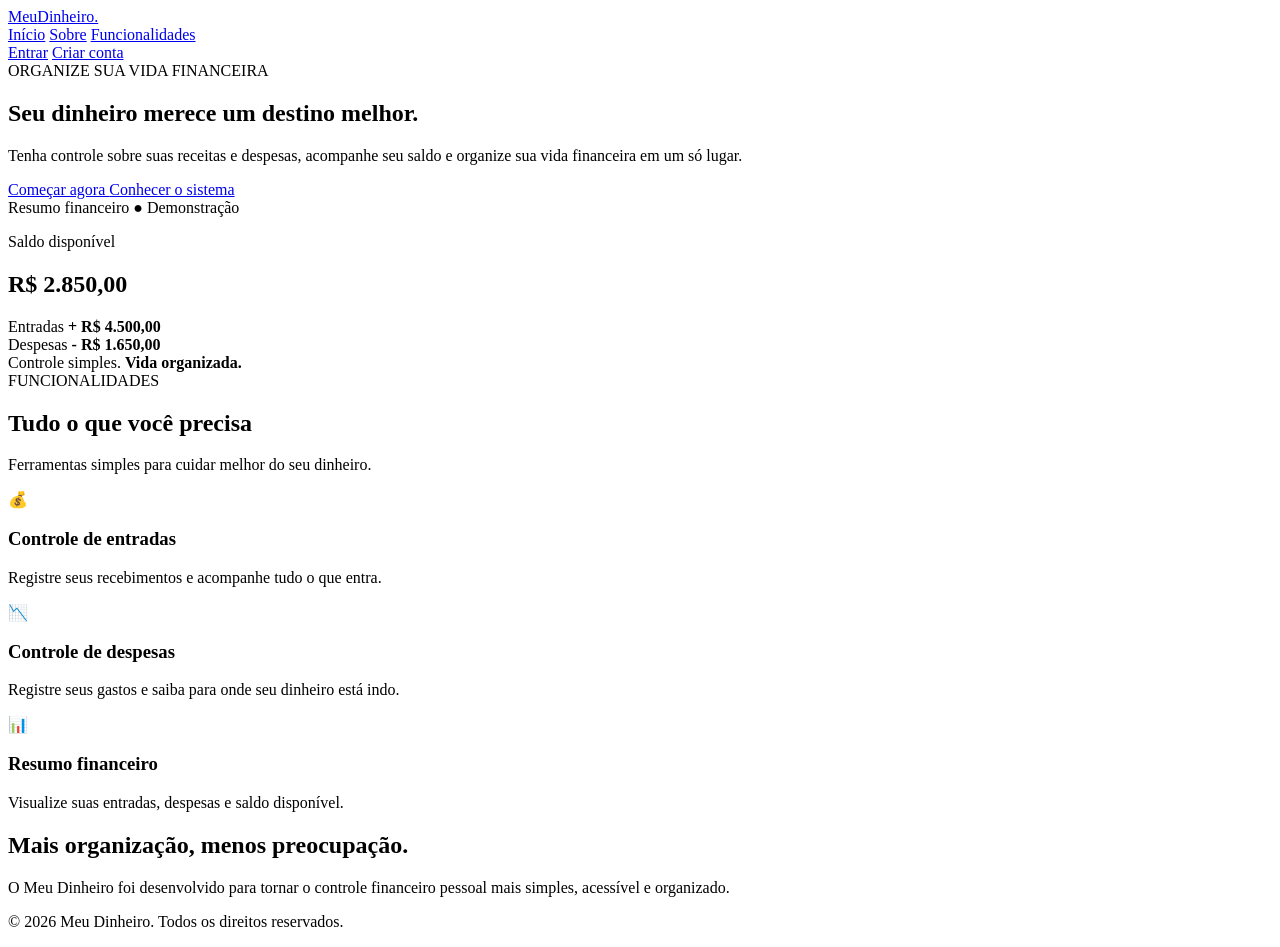
<file: src/main/resources/templates/index.html>
<!DOCTYPE html>
<html lang="pt-BR" xmlns:th="http://www.thymeleaf.org">

<head>
    <meta charset="UTF-8">
    <meta name="viewport" content="width=device-width, initial-scale=1.0">

    <title>Meu Dinheiro | Controle Financeiro</title>

    <link rel="stylesheet" th:href="@{/css/style.css}">
</head>

<body>

    <header class="header">
        <div class="container navbar">

            <a href="/" class="logo">
                Meu<span>Dinheiro.</span>
            </a>

            <nav>
                <a href="#inicio">Início</a>
                <a href="#sobre">Sobre</a>
                <a href="#funcionalidades">Funcionalidades</a>
            </nav>

            <div class="nav-buttons">
                <a href="/login" class="login">Entrar</a>
                <a href="/cadastro" class="btn-primary">Criar conta</a>
            </div>

        </div>
    </header>

    <main>

        <section class="hero" id="inicio">

            <div class="container hero-content">

                <div class="hero-text">

                    <span class="tag">
                        ORGANIZE SUA VIDA FINANCEIRA
                    </span>

                    <h1>
                        Seu dinheiro merece
                        <span>um destino melhor.</span>
                    </h1>

                    <p>
                        Tenha controle sobre suas receitas e despesas,
                        acompanhe seu saldo e organize sua vida financeira
                        em um só lugar.
                    </p>

                    <div class="hero-buttons">
                        <a href="/cadastro" class="btn-primary">
                            Começar agora
                        </a>

                        <a href="#sobre" class="btn-secondary">
                            Conhecer o sistema
                        </a>
                    </div>

                </div>

                <div class="hero-card">

                    <div class="card-header">
                        <span>Resumo financeiro</span>
                        <span class="status">● Demonstração</span>
                    </div>

                    <div class="balance">
                        <p>Saldo disponível</p>
                        <h2>R$ 2.850,00</h2>
                    </div>

                    <div class="financial-info">

                        <div class="info-box">
                            <span>Entradas</span>
                            <strong class="income">+ R$ 4.500,00</strong>
                        </div>

                        <div class="info-box">
                            <span>Despesas</span>
                            <strong class="expense">- R$ 1.650,00</strong>
                        </div>

                    </div>

                    <div class="card-footer">
                        <span>Controle simples.</span>
                        <strong>Vida organizada.</strong>
                    </div>

                </div>

            </div>

        </section>

        <section class="features" id="funcionalidades">

            <div class="container">

                <div class="section-title">
                    <span>FUNCIONALIDADES</span>
                    <h2>Tudo o que você precisa</h2>
                    <p>Ferramentas simples para cuidar melhor do seu dinheiro.</p>
                </div>

                <div class="feature-grid">

                    <article class="feature">
                        <div class="feature-icon">💰</div>
                        <h3>Controle de entradas</h3>
                        <p>Registre seus recebimentos e acompanhe tudo o que entra.</p>
                    </article>

                    <article class="feature">
                        <div class="feature-icon">📉</div>
                        <h3>Controle de despesas</h3>
                        <p>Registre seus gastos e saiba para onde seu dinheiro está indo.</p>
                    </article>

                    <article class="feature">
                        <div class="feature-icon">📊</div>
                        <h3>Resumo financeiro</h3>
                        <p>Visualize suas entradas, despesas e saldo disponível.</p>
                    </article>

                </div>

            </div>

        </section>

        <section class="about" id="sobre">
            <div class="container about-content">
                <h2>Mais organização, menos preocupação.</h2>
                <p>
                    O Meu Dinheiro foi desenvolvido para tornar
                    o controle financeiro pessoal mais simples,
                    acessível e organizado.
                </p>
            </div>
        </section>

    </main>

    <footer>
        <p>© 2026 Meu Dinheiro. Todos os direitos reservados.</p>
    </footer>

</body>
</html>
</file>
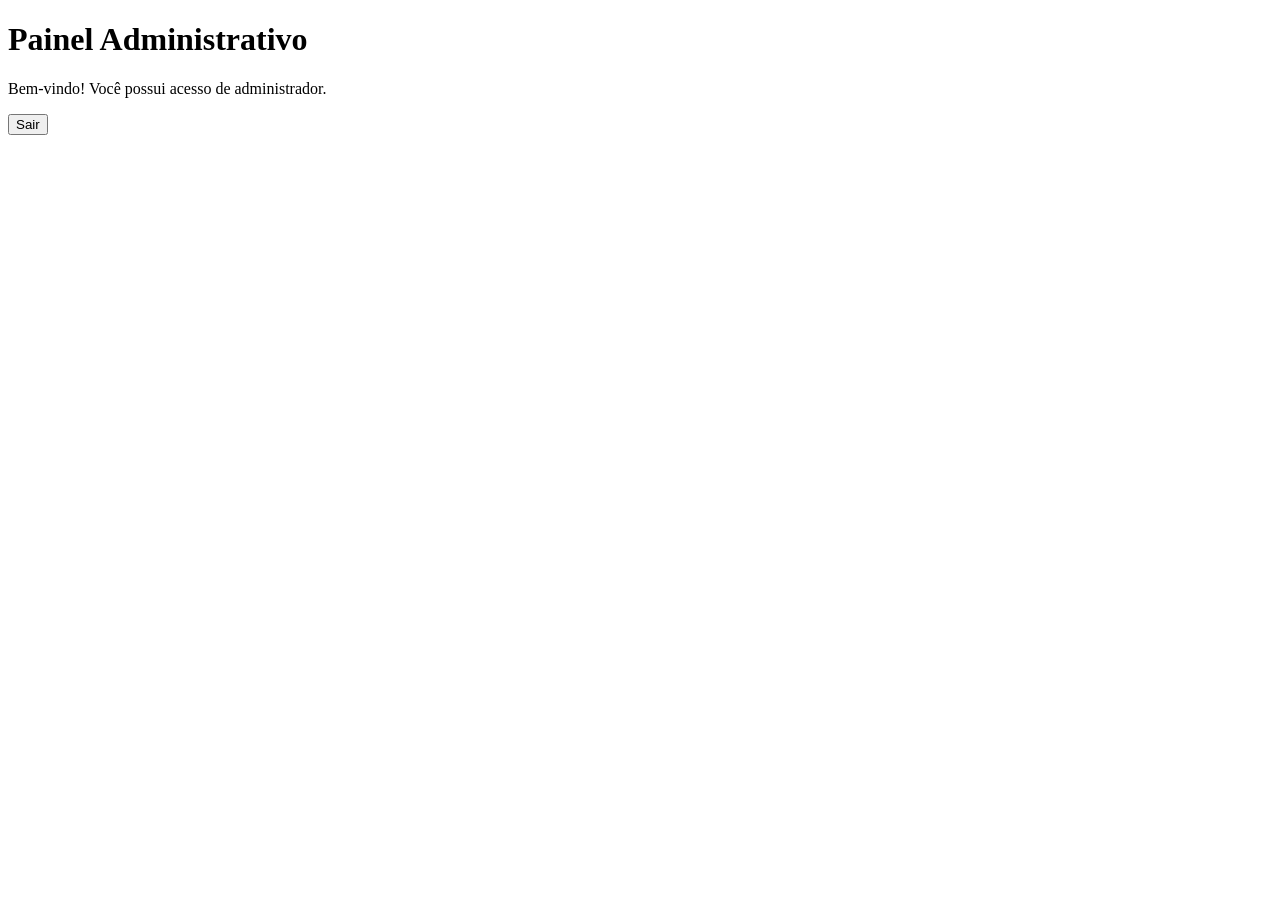
<file: src/main/resources/templates/admin.html>
<!DOCTYPE html>
<html lang="pt-BR" xmlns:th="http://www.thymeleaf.org">
<head>
<meta charset="UTF-8">
<title>Painel Administrativo</title>
<link rel="stylesheet" th:href="@{/css/style.css}">
</head>
<body>
	<h1>Painel Administrativo</h1>
	<p>Bem-vindo! Você possui acesso de administrador.</p>

	<form th:action="@{/logout}" method="post">
		<button type="submit">Sair</button>
	</form>
</body>
</html>
</file>
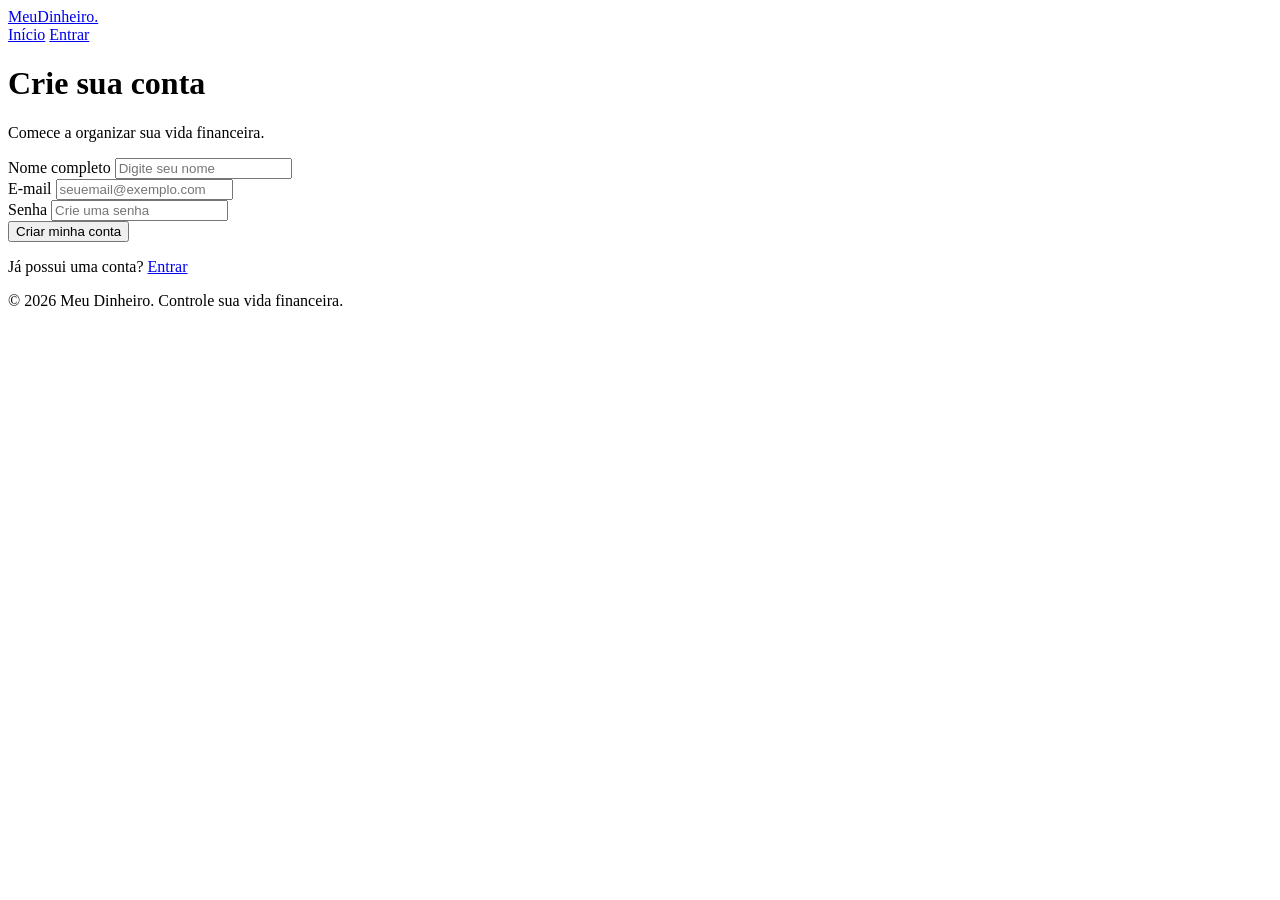
<file: src/main/resources/templates/cadastro.html>
<!DOCTYPE html>
<html lang="pt-BR" xmlns:th="http://www.thymeleaf.org">
<head>
<meta charset="UTF-8">
<meta name="viewport" content="width=device-width, initial-scale=1.0">
<title>Criar conta | Meu Dinheiro</title>

<link rel="stylesheet" th:href="@{/css/style.css}">
</head>
<body>

	<header class="header">
		<div class="container header-content">
			<a href="/" class="logo">Meu<span>Dinheiro.</span></a>

			<nav class="nav">
				<a href="/">Início</a> <a href="/login" class="btn-outline">Entrar</a>
			</nav>
		</div>
	</header>

	<main class="auth-section">
		<div class="auth-card">

			<div class="auth-header">
				<h1>Crie sua conta</h1>
				<p>Comece a organizar sua vida financeira.</p>
			</div>

			<div class="alert success" th:if="${sucesso}" th:text="${sucesso}"></div>
			<div class="alert error" th:if="${erro}" th:text="${erro}"></div>

			<form th:action="@{/cadastro}" th:object="${usuario}" method="post">

				<div class="form-group">
					<label for="nome">Nome completo</label> <input type="text"
						id="nome" th:field="*{nome}" placeholder="Digite seu nome"
						required>
				</div>

				<div class="form-group">
					<label for="email">E-mail</label> <input type="email" id="email"
						th:field="*{email}" placeholder="seuemail@exemplo.com" required>
				</div>

				<div class="form-group">
					<label for="senha">Senha</label> <input type="password" id="senha"
						th:field="*{senha}" placeholder="Crie uma senha" required
						minlength="8">
				</div>

				<button type="submit" class="btn-primary btn-full">Criar
					minha conta</button>

			</form>

			<p class="auth-footer">
				Já possui uma conta? <a href="/login">Entrar</a>
			</p>

		</div>
	</main>

	<footer class="footer">
		<div class="container">
			<p>© 2026 Meu Dinheiro. Controle sua vida financeira.</p>
		</div>
	</footer>

</body>
</html>
</file>
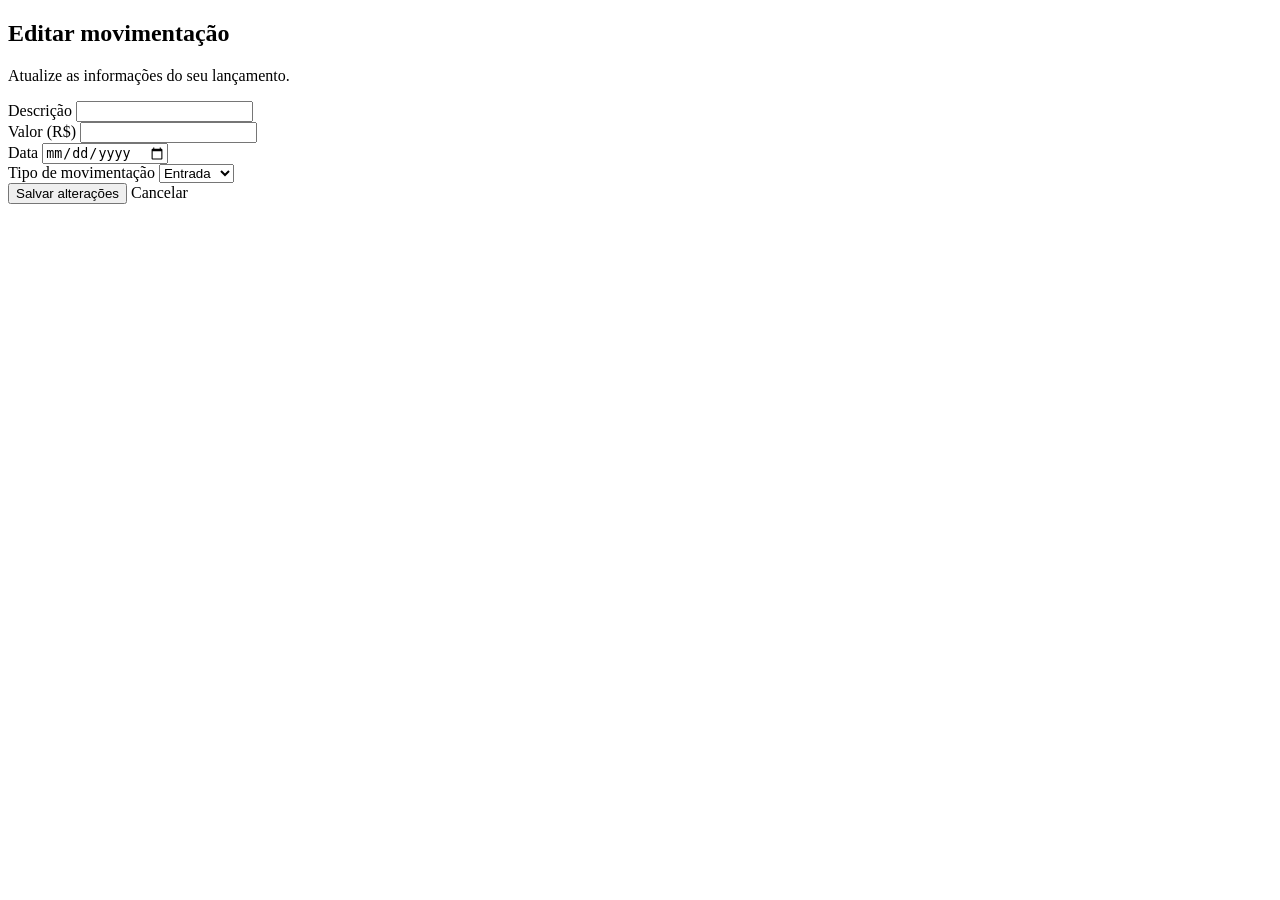
<file: src/main/resources/templates/editar-movimentacao.html>
<!DOCTYPE html>
<html lang="pt-BR" xmlns:th="http://www.thymeleaf.org">
<head>
<meta charset="UTF-8">
<title>Editar Movimentação | Meu Dinheiro</title>
<link rel="stylesheet" th:href="@{/css/style.css}">
</head>
<body>

	<section class="page-section">
		<main class="page-container">

			<div class="page-header">
				<h1>Editar movimentação</h1>
				<p>Atualize as informações do seu lançamento.</p>
			</div>

			<div class="page-card">

				<form
					th:action="@{/usuario/movimentacoes/atualizar/{id}(id=${movimentacao.id})}"
					th:object="${movimentacao}" method="post">

					<div class="form-group">
						<label>Descrição</label> <input type="text"
							th:field="*{descricao}" required>
					</div>

					<div class="form-group">
						<label>Valor (R$)</label> <input type="number" th:field="*{valor}"
							step="0.01" min="0.01" required>
					</div>

					<div class="form-group">
						<label>Data</label> <input type="date" th:field="*{data}" required>
					</div>

					<div class="form-group">
						<label>Tipo de movimentação</label> <select th:field="*{tipo}"
							required>
							<option value="ENTRADA">Entrada</option>
							<option value="DESPESA">Despesa</option>
						</select>
					</div>

					<div class="page-actions">
						<button type="submit" class="btn-primary btn-full">
							Salvar alterações</button>

						<a th:href="@{/usuario/movimentacoes}" class="page-link">
							Cancelar </a>
					</div>

				</form>

			</div>
		</main>
	</section>

</body>
</html>
</file>
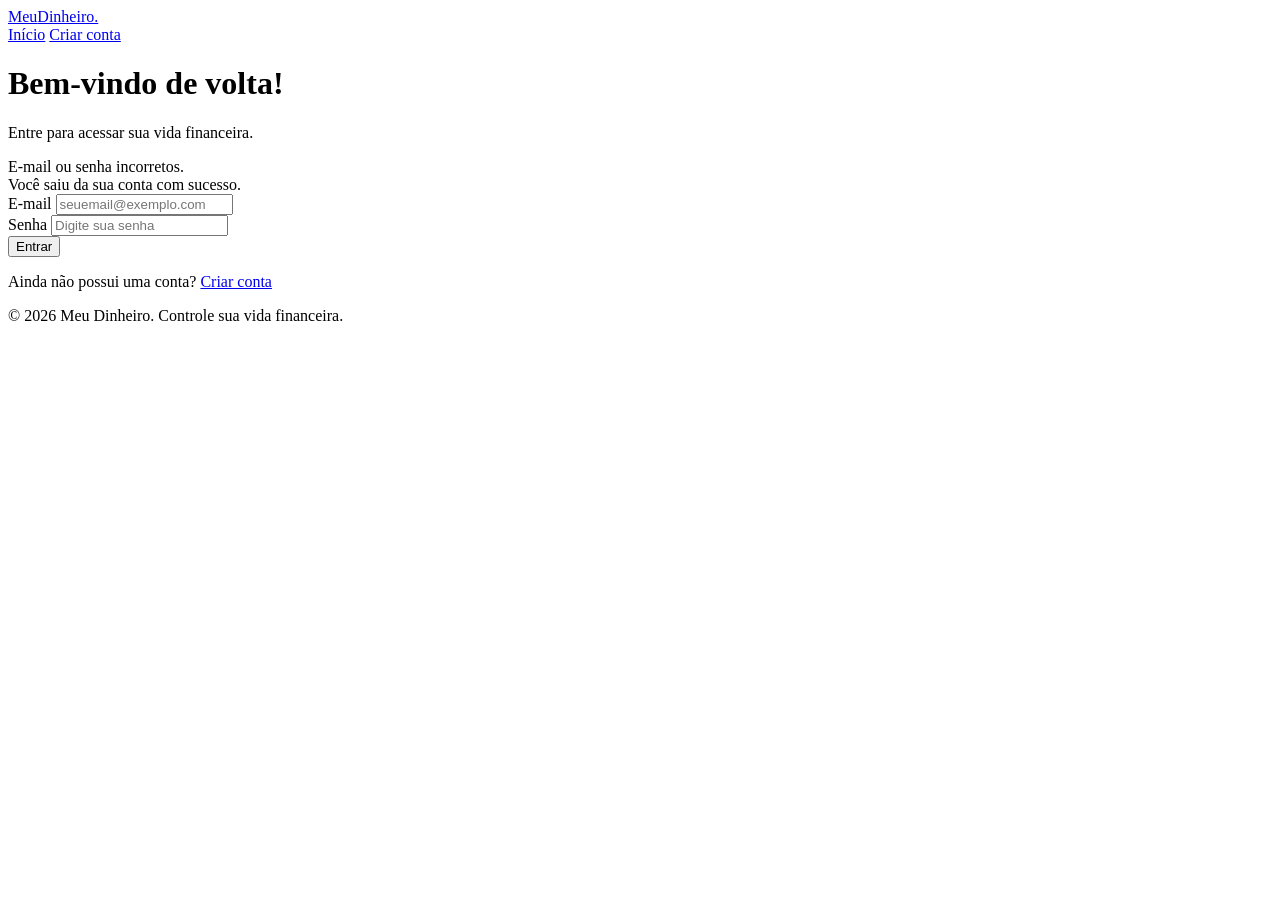
<file: src/main/resources/templates/login.html>
<!DOCTYPE html>
<html lang="pt-BR" xmlns:th="http://www.thymeleaf.org">
<head>
<meta charset="UTF-8">
<meta name="viewport" content="width=device-width, initial-scale=1.0">
<title>Entrar | Meu Dinheiro</title>

<link rel="stylesheet" th:href="@{/css/style.css}">
</head>
<body>

	<header class="header">
		<div class="container header-content">
			<a href="/" class="logo">Meu<span>Dinheiro.</span></a>

			<nav class="nav">
				<a href="/">Início</a> <a href="/cadastro" class="btn-outline">Criar
					conta</a>
			</nav>
		</div>
	</header>

	<main class="auth-section">
		<div class="auth-card">

			<div class="auth-header">
				<h1>Bem-vindo de volta!</h1>
				<p>Entre para acessar sua vida financeira.</p>
			</div>

			<div class="alert error" th:if="${param.error}">E-mail ou senha
				incorretos.</div>

			<div class="alert success" th:if="${param.logout}">Você saiu da
				sua conta com sucesso.</div>

			<form th:action="@{/login}" method="post">

				<div class="form-group">
					<label for="username">E-mail</label> <input type="email"
						id="username" name="username" placeholder="seuemail@exemplo.com"
						required>
				</div>

				<div class="form-group">
					<label for="password">Senha</label> <input type="password"
						id="password" name="password" placeholder="Digite sua senha"
						required>
				</div>

				<button type="submit" class="btn-primary btn-full">Entrar</button>

			</form>

			<p class="auth-footer">
				Ainda não possui uma conta? <a href="/cadastro">Criar conta</a>
			</p>

		</div>
	</main>

	<footer class="footer">
		<div class="container">
			<p>© 2026 Meu Dinheiro. Controle sua vida financeira.</p>
		</div>
	</footer>

</body>
</html>
</file>
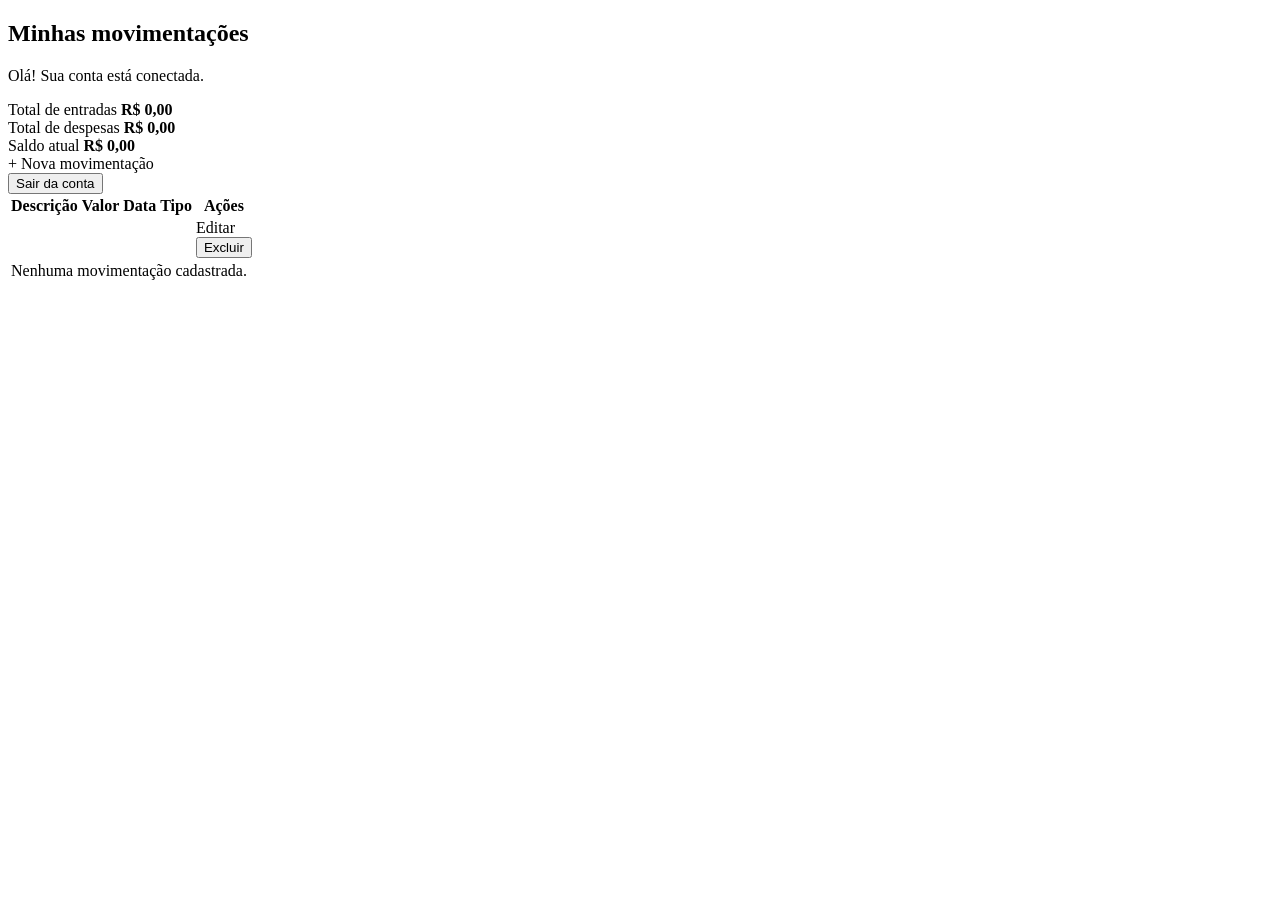
<file: src/main/resources/templates/movimentacoes.html>
<!DOCTYPE html>
<html lang="pt-BR" xmlns:th="http://www.thymeleaf.org">
<head>
<meta charset="UTF-8">
<title>Minhas Movimentações | Meu Dinheiro</title>
<link rel="stylesheet" th:href="@{/css/style.css}">
</head>
<body>

	<section class="page-section">
		<main class="page-container">

			<div class="page-header">
				<h1>Minhas movimentações</h1>
				<p th:text="|Olá, ${nomeUsuario}! Sua conta está conectada.|">
					Olá! Sua conta está conectada.</p>
			</div>

			<!-- RESUMO FINANCEIRO -->
			<div class="summary-grid">

				<div class="summary-card income">
					<span>Total de entradas</span> <strong
						th:text="${'R$ ' + #numbers.formatDecimal(totalEntradas, 1, 'POINT', 2, 'COMMA')}">
						R$ 0,00 </strong>
				</div>

				<div class="summary-card expense">
					<span>Total de despesas</span> <strong
						th:text="${'R$ ' + #numbers.formatDecimal(totalDespesas, 1, 'POINT', 2, 'COMMA')}">
						R$ 0,00 </strong>
				</div>

				<div class="summary-card balance">
					<span>Saldo atual</span> <strong
						th:text="${'R$ ' + #numbers.formatDecimal(saldo, 1, 'POINT', 2, 'COMMA')}">
						R$ 0,00 </strong>
				</div>

			</div>

			<!-- AÇÕES -->
			<div class="page-actions">

				<a th:href="@{/usuario/movimentacoes/nova}" class="btn-primary">
					+ Nova movimentação </a>

				<form th:action="@{/logout}" method="post">
					<button type="submit" class="btn-primary">Sair da conta</button>
				</form>

			</div>

			<!-- TABELA DE MOVIMENTAÇÕES -->
			<div class="page-card">
				<div class="table-container">

					<table class="movements-table">
						<thead>
							<tr>
								<th>Descrição</th>
								<th>Valor</th>
								<th>Data</th>
								<th>Tipo</th>
								<th>Ações</th>
							</tr>
						</thead>

						<tbody>

							<tr th:each="movimentacao : ${movimentacoes}">

								<td th:text="${movimentacao.descricao}"></td>

								<td
									th:text="${'R$ ' + #numbers.formatDecimal(movimentacao.valor, 1, 'POINT', 2, 'COMMA')}"
									th:classappend="${movimentacao.tipo == 'ENTRADA'} ? 'income' : 'expense'">
								</td>

								<td th:text="${movimentacao.data}"></td>

								<td th:text="${movimentacao.tipo}"></td>

								<td class="movement-actions"><a
									th:href="@{/usuario/movimentacoes/editar/{id}(id=${movimentacao.id})}"
									class="btn-edit"> Editar </a>

									<form
										th:action="@{/usuario/movimentacoes/excluir/{id}(id=${movimentacao.id})}"
										method="post"
										onsubmit="return confirm('Deseja realmente excluir esta movimentação?');">

										<button type="submit" class="btn-delete">Excluir</button>

									</form></td>
							</tr>

							<tr th:if="${#lists.isEmpty(movimentacoes)}">
								<td colspan="5" class="empty-message">Nenhuma movimentação
									cadastrada.</td>
							</tr>

						</tbody>
					</table>

				</div>
			</div>

		</main>
	</section>

</body>
</html>
</file>
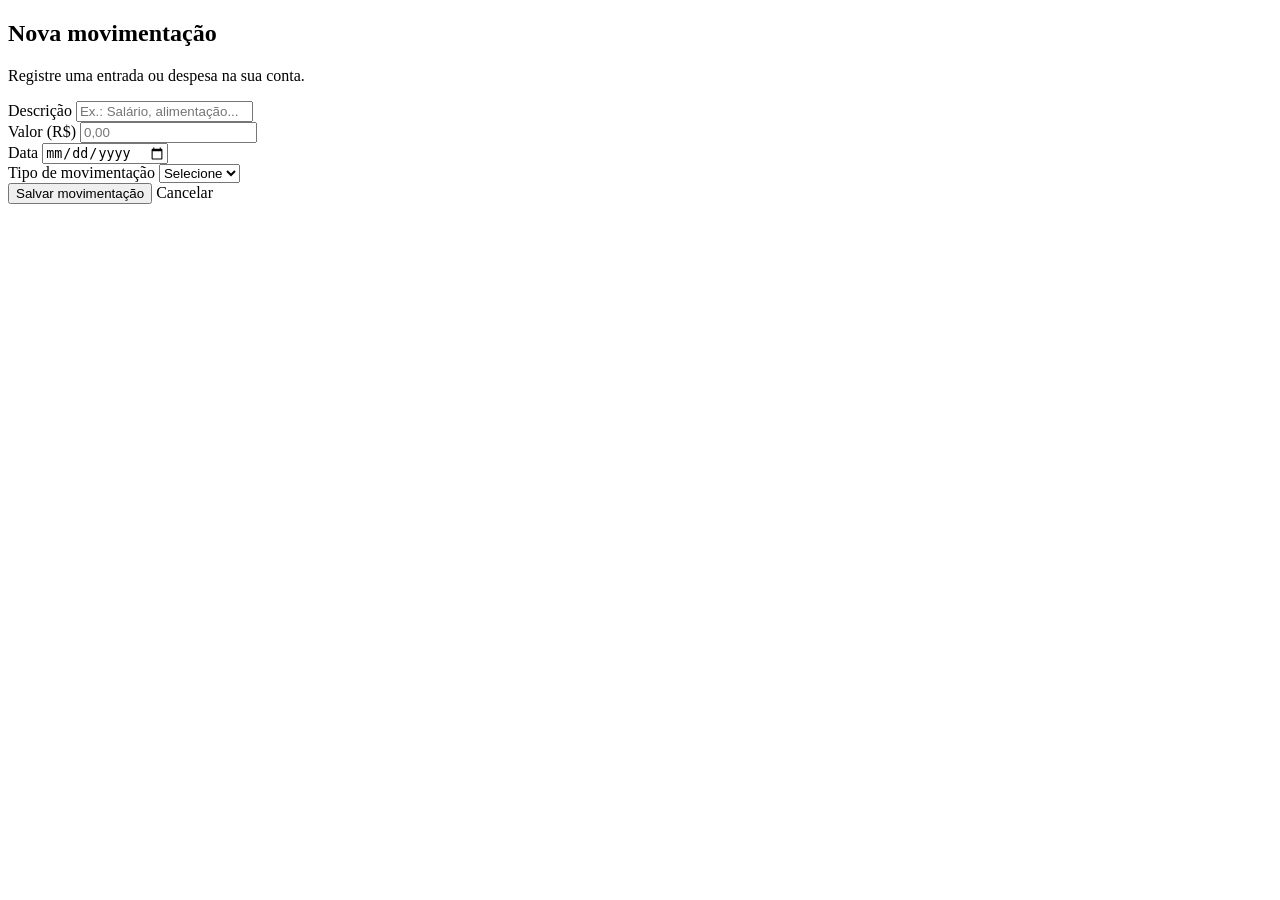
<file: src/main/resources/templates/nova-movimentacao.html>
<!DOCTYPE html>
<html lang="pt-BR" xmlns:th="http://www.thymeleaf.org">
<head>
<meta charset="UTF-8">
<title>Nova Movimentação | Meu Dinheiro</title>
<link rel="stylesheet" th:href="@{/css/style.css}">
</head>
<body>

	<section class="page-section">
		<main class="page-container">

			<div class="page-header">
				<h1>Nova movimentação</h1>
				<p>Registre uma entrada ou despesa na sua conta.</p>
			</div>

			<div class="page-card">

				<form th:action="@{/usuario/movimentacoes/salvar}"
					th:object="${movimentacao}" method="post">

					<div class="form-group">
						<label>Descrição</label> <input type="text"
							th:field="*{descricao}"
							placeholder="Ex.: Salário, alimentação..." required>
					</div>

					<div class="form-group">
						<label>Valor (R$)</label> <input type="number" th:field="*{valor}"
							step="0.01" min="0.01" placeholder="0,00" required>
					</div>

					<div class="form-group">
						<label>Data</label> <input type="date" th:field="*{data}" required>
					</div>

					<div class="form-group">
						<label>Tipo de movimentação</label> <select th:field="*{tipo}"
							required>
							<option value="">Selecione</option>
							<option value="ENTRADA">Entrada</option>
							<option value="DESPESA">Despesa</option>
						</select>
					</div>

					<div class="page-actions">
						<button type="submit" class="btn-primary btn-full">
							Salvar movimentação</button>

						<a th:href="@{/usuario/movimentacoes}" class="page-link">Cancelar</a>
					</div>

				</form>

			</div>
		</main>
	</section>

</body>
</html>
</file>
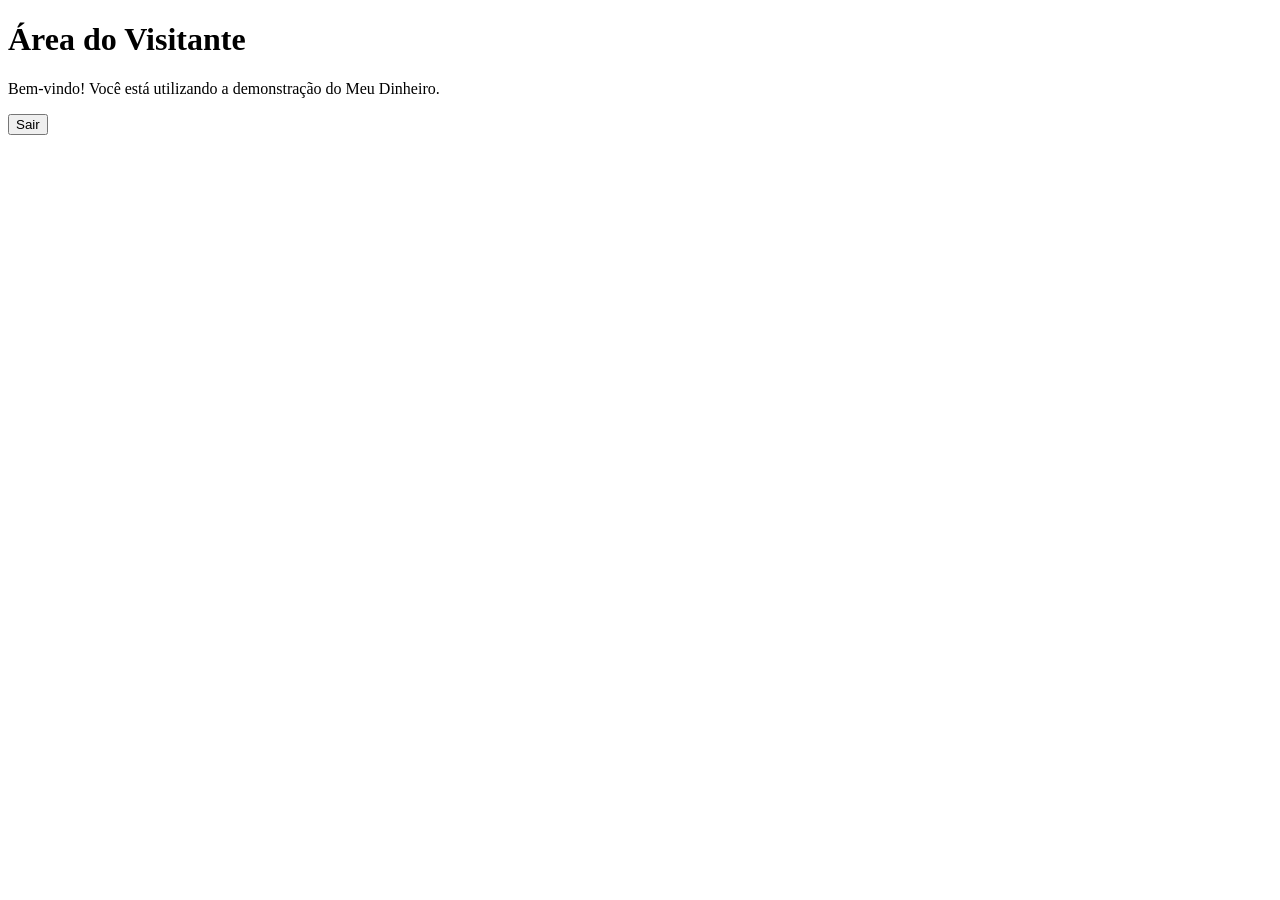
<file: src/main/resources/templates/visitante.html>
<!DOCTYPE html>
<html lang="pt-BR" xmlns:th="http://www.thymeleaf.org">
<head>
<meta charset="UTF-8">
<title>Demonstração</title>
<link rel="stylesheet" th:href="@{/css/style.css}">
</head>
<body>
	<h1>Área do Visitante</h1>
	<p>Bem-vindo! Você está utilizando a demonstração do Meu Dinheiro.</p>

	<form th:action="@{/logout}" method="post">
		<button type="submit">Sair</button>
	</form>
</body>
</html>
</file>
